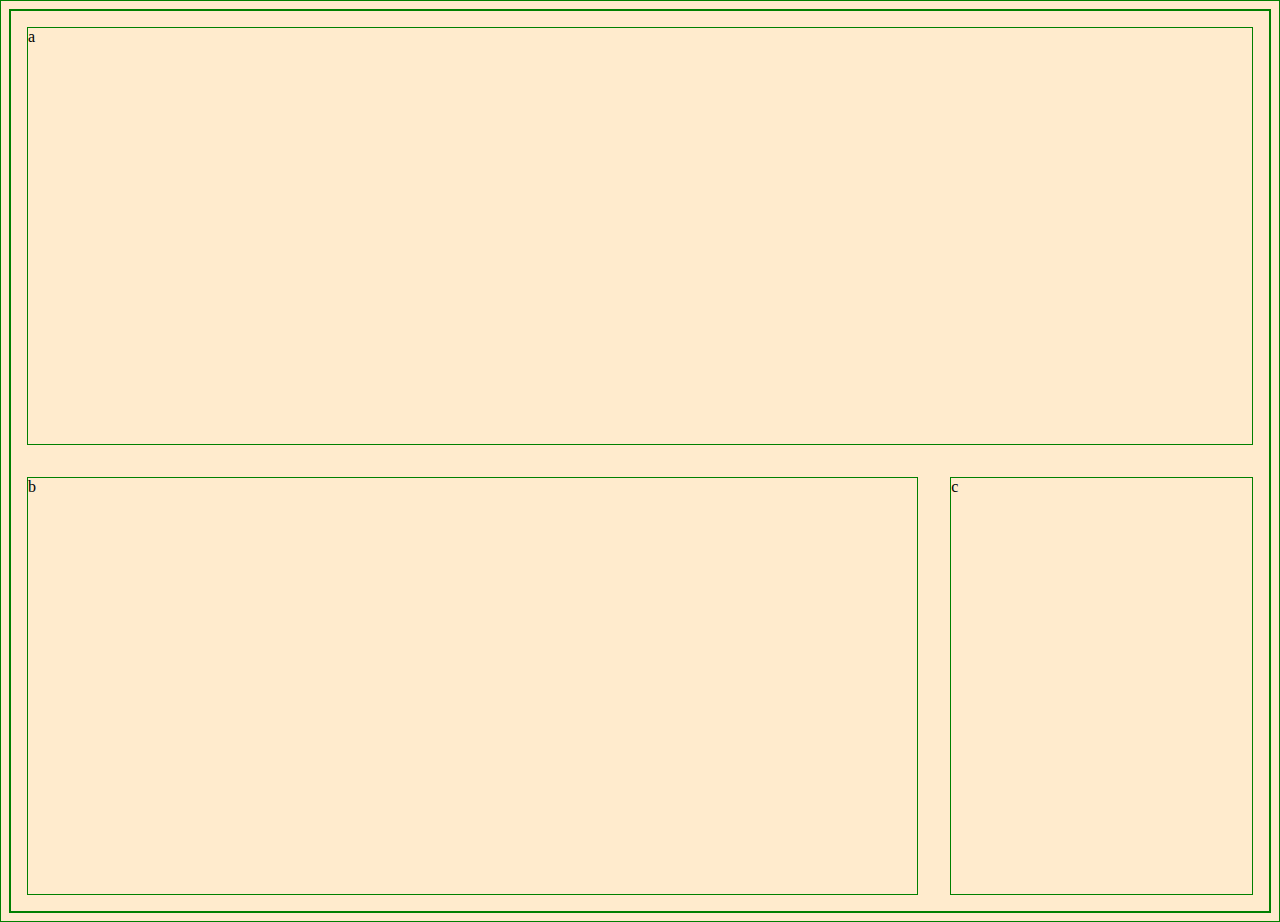
<file: medial-queries1/index.html>
<!DOCTYPE html>
<html lang="en" dir="ltr">
  <head>
    <meta charset="utf-8">
    <title>Media Queries 1</title>
    <link rel="stylesheet" href="main.css">
  </head>
  <body>
    <div class="container">
      <header class="a">a</header>
      <main class="b">b</main>
      <footer class="c">c</footer>
    </div>
  </body>
</html>
</file>
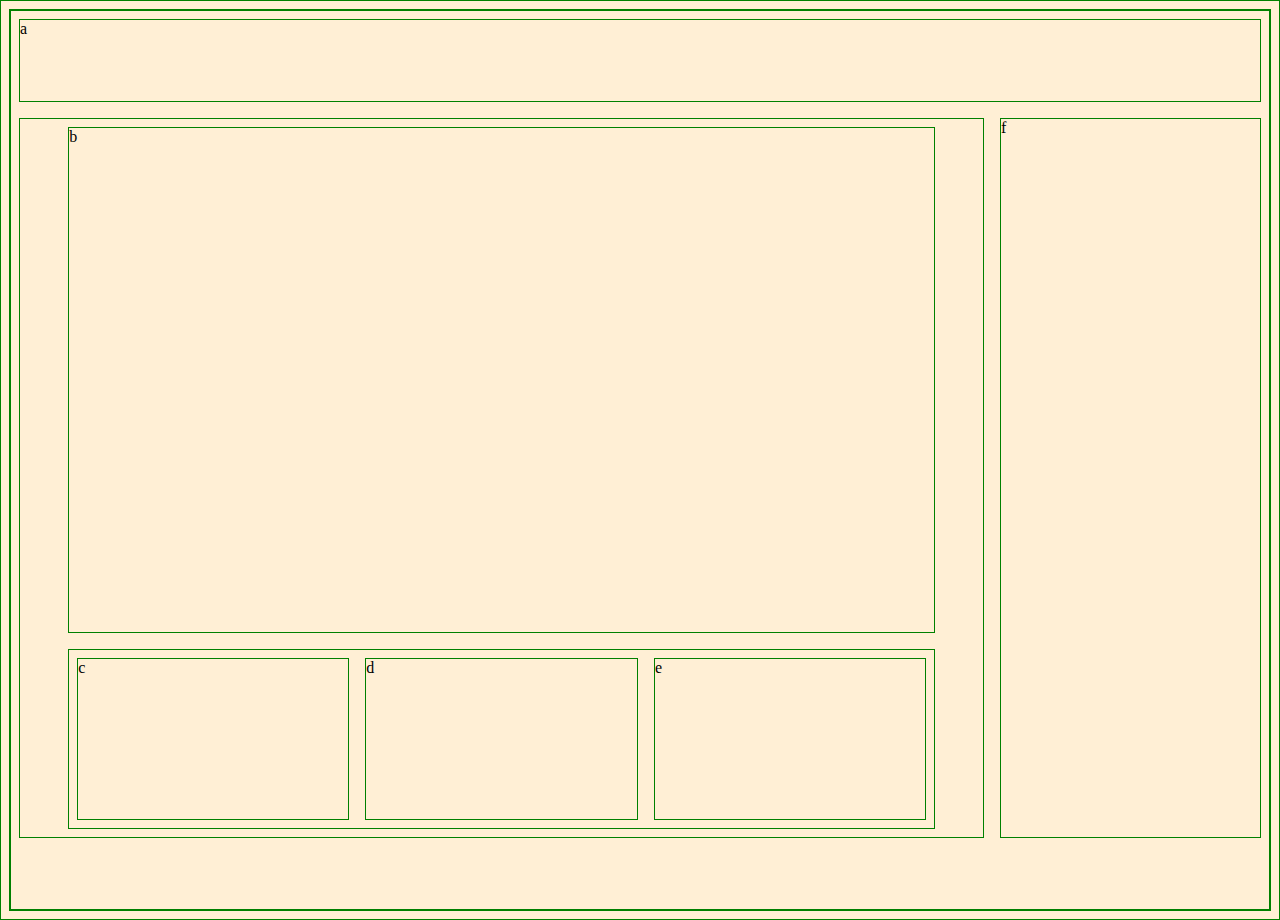
<file: medial-queries2/index.html>
<!DOCTYPE html>
<html lang="en" dir="ltr">
  <head>
    <meta charset="utf-8">
    <title>Media Queries 2</title>
    <link rel="stylesheet" href="main.css">
  </head>
  <body>
    <div class="container">
      <header>
        a 
      </header>
      <div class="wrapper">
        <main>
          b 
        </main>
        <aside>
          <div class="c">c</div>
          <div class="d">d</div>
          <div class="e">e</div>
        </aside>
      </div>
      <footer>f</footer>
    </div>
  </body>
</html>
</file>
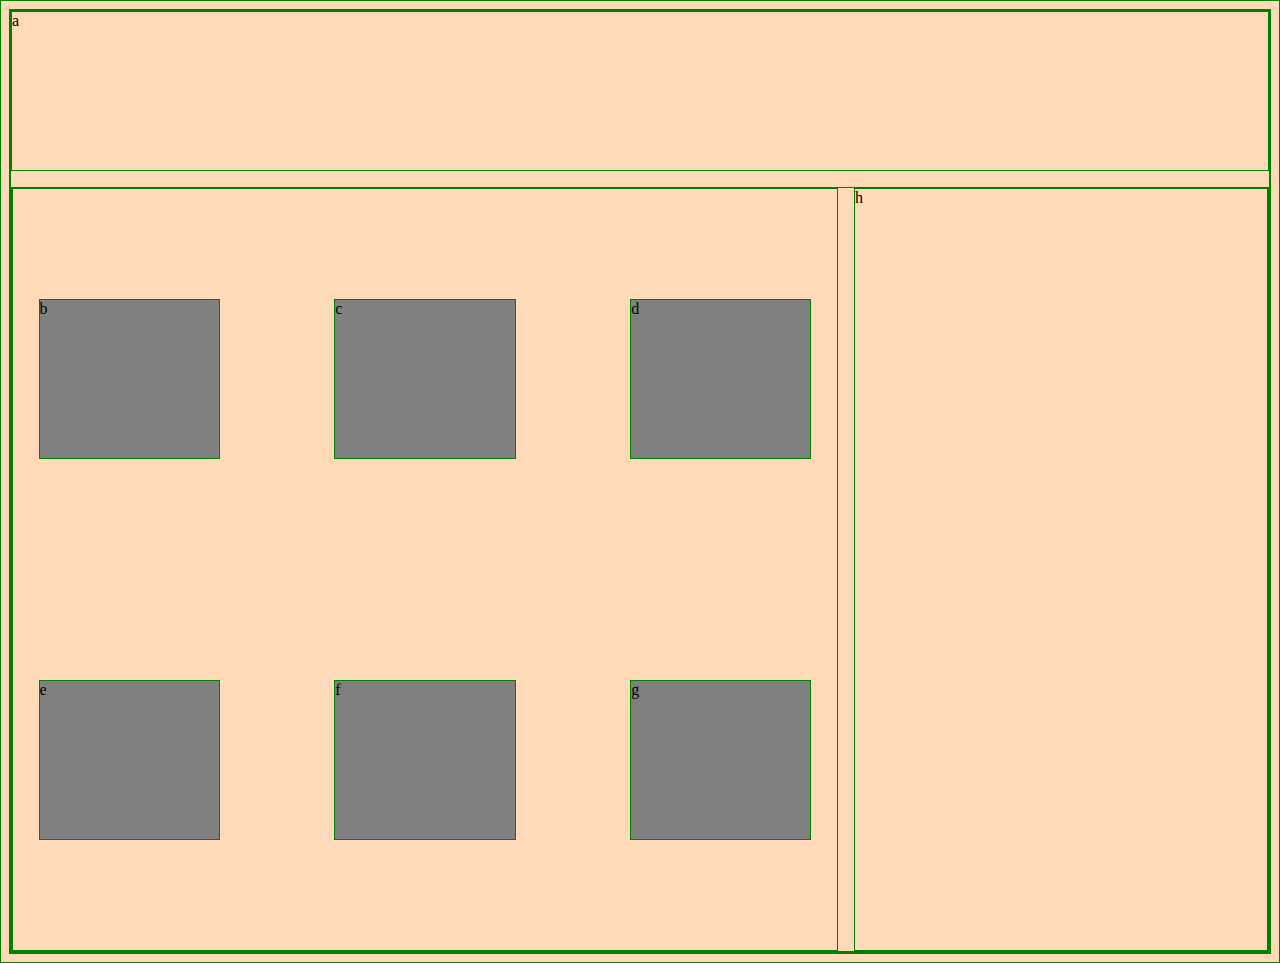
<file: medial-queries3/index.html>
<!DOCTYPE html>
<html lang="en" dir="ltr">
  <head>
    <meta charset="utf-8">
    <title>Media Queries 3</title>
    <link rel="stylesheet" href="main.css">
  </head>
  <body>
    <div class="container">
        <header>
          a
        </header>
      <div class="wrapper">
        <aside>
          <div class="b">b</div>
      <div class="c">c</div>
      <div class="d">d</div>
      <div class="e">e</div>
      <div class="f">f</div>
      <div class="g">g</div>
        </aside>
        <main>
          h 
        </main>
     </div>
    </div>
  </body>
</html>
</file>
<file: medial-queries1/main.css>
body {
  background: blanchedalmond;
}

* {
  border: 1px solid green;
}

.container {
  display: flex;
  min-height: 100vh;
  flex-direction: column;
  justify-content: space-between;
}

header, footer {
  flex-grow: 1;
}

main {
  flex-grow: 3;
}

@media (min-width: 600px) {
  .container {
    flex-direction: row;
    flex-wrap: wrap;
  }
  header {
    width: 100%;
  }
  main, footer, header {
    margin: 1em;
  }
}
</file>
<file: medial-queries2/main.css>
body {
  background: papayawhip;
}
* {
  border: 1px solid green;
  box-sizing: border-box;
}
.container {
  display: flex;
  min-height: 100vh;
  flex-direction: column;
  justify-content: space-between;
}
.wrapper {
  display: flex;
  flex-wrap: wrap;
  flex-direction: column;
  flex-grow: 3;
  justify-content: space-between;
  align-items: center;
  min-height: 70vh;
}
header, footer, aside, .wrapper {
  flex-grow: 1;
  margin: .5em;
  max-height: 10vh;
}
aside {
  display: flex;
  justify-content: space-between;
  width: 90%;
  min-height: 20vh;
}
aside > div {
  flex-grow: 10;
  margin: .5em;
}
main {
  width: 90%;
  flex-grow: 3;
  margin: .5em;
}
@media (min-width: 600px) {
  .container {
    flex-direction: row;
    flex-wrap: wrap;
  }
  header {
    width: 100%;
    max-height: 10vh;
  }
  .wrapper {
    justify-content: stretch;
    flex-basis: 70%;
    min-height: 80vh;
  }
  footer {
    margin: 5em;
    flex-grow: 3;
    min-height: 80vh;
  }
  footer {
    margin: .5em;
    flex-grow: 3;
    min-height: 80vh;
  }
}
</file>
<file: medial-queries3/main.css>
body {
  background: peachpuff;
}
* {
  border: 1px solid green;
  box-sizing: border-box;
}
.container {
  display: flex;
  min-height: 100vh;
  justify-content: stretch;
  flex-wrap: wrap;
}
header {
  width: 100%;
  height: 10em;
  margin-bottom: 1em;
}
.wrapper {
  width: 100%;
  min-height: 85vh;
  display: flex;
  flex-direction: column;
}
aside {
  width: 100%;
  display: flex;
  flex-wrap: wrap;
  justify-content: space-between;
  flex-grow: 1;
}
aside > div {
  width: 22%;
  background: grey;
  margin: 2vw;
}
main {
  flex-grow: 4;
}

@media (min-width: 600px) {
  .wrapper {
    flex-direction: row;
  }
  aside {
    width: 80%;
    flex: 4;
    align-items: center;
    margin-right: 1em;
  }
  aside > div {
    height: 10em;
  }
  main {
    flex: 2;
  }
}
</file>
